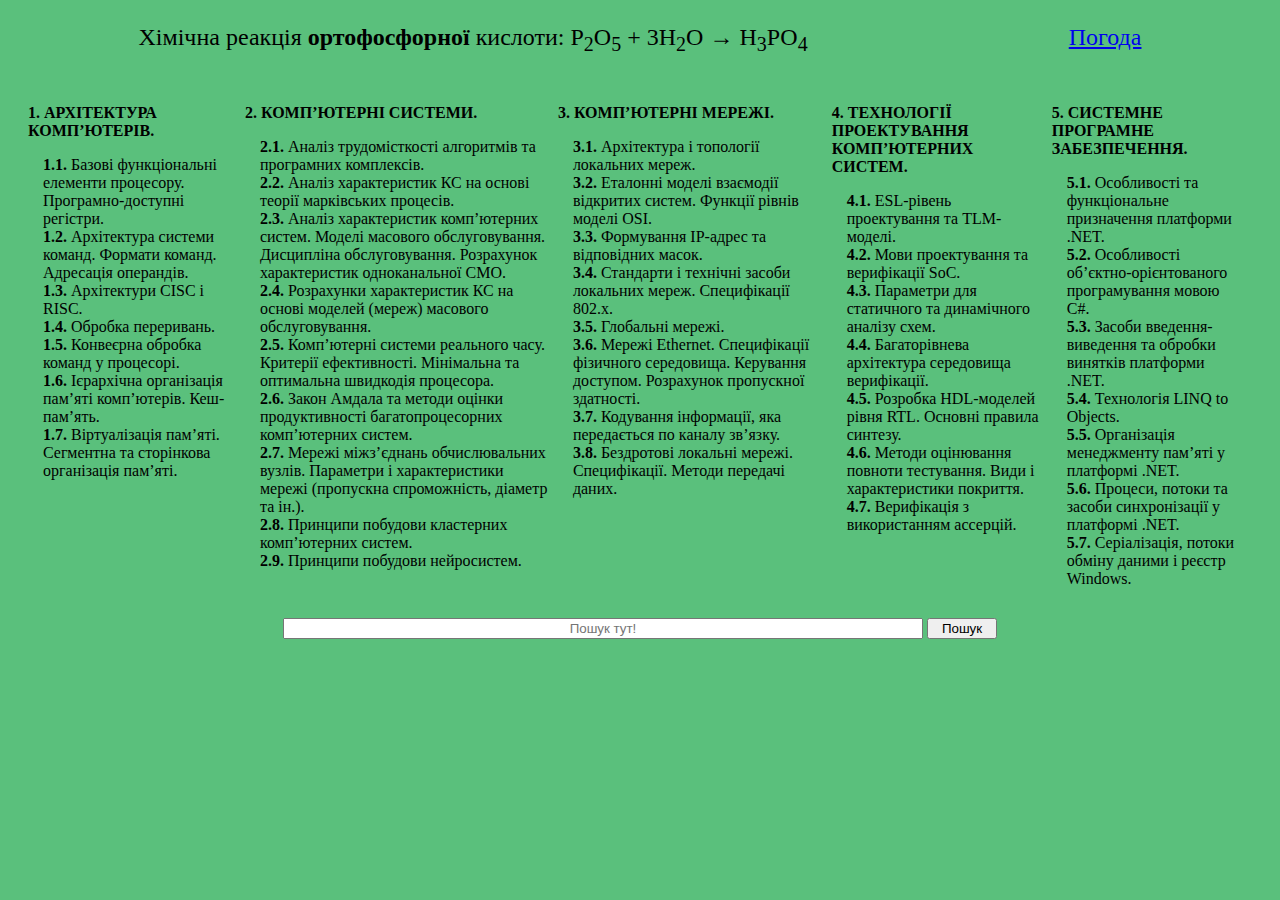
<file: index.html>
<!DOCTYPE html>
<html lang="en">
<head>
    <meta charset="UTF-8">
    <meta name="viewport" content="width=device-width, initial-scale=1.0">
    <title>Лабораторна робота №1</title>
    <link rel="stylesheet" type="text/css" href="css/style.css">
</head>

<body>
    <header class="main_page">
        <span>Хімічна реакція <b>ортофосфорної</b> кислоти: Р<sub>2</sub>О<sub>5</sub> + 3Н<sub>2</sub>О &#8594; Н<sub>3</sub>РО<sub>4</sub></span>
        <span><a href="weather.html">Погода</a></span>
    </header>
    <div >
        <ol class="list">
            <li class="arch"><b>АРХІТЕКТУРА КОМП’ЮТЕРІВ.</b><p></p>
                <ol class="sublist">
                    <li>Базові функціональні елементи процесору. Програмно-доступні регістри.</li>
                    <li>Архiтектура системи команд. Формати команд. Адресація операндів.</li>
                    <li>Архiтектури CISC і RISC.</li>
                    <li>Обробка переривань.</li>
                    <li>Конвеєрна обробка команд у процесорі.</li>
                    <li>Iєрархiчна органiзацiя пам’ятi комп’ютерiв. Кеш-пам’ять.</li>
                    <li>Віртуалізація пам’яті. Сегментна та сторінкова організація пам’яті.</li>
                </ol>
            </li>
            <li class="sys"><b>КОМП’ЮТЕРНІ СИСТЕМИ.</b><p></p>
                <ol class="sublist">
                    <li>Аналіз трудомісткості алгоритмів та програмних комплексів.</li>
                    <li>Аналіз характеристик КС на основі теорії марківських процесів.</li>
                    <li>Аналіз характеристик комп’ютерних систем. Моделі масового обслуговування. Дисципліна обслуговування. Розрахунок характеристик одноканальної СМО.</li>
                    <li>Розрахунки характеристик КС на основі моделей (мереж) масового обслуговування.</li>
                    <li>Комп’ютерні системи реального часу. Критерії ефективності. Мінімальна та оптимальна швидкодія процесора.</li>
                    <li>Закон Амдала та методи оцінки продуктивності багатопроцесорних комп’ютерних систем.</li>
                    <li>Мережі міжз’єднань обчислювальних вузлів. Параметри і характеристики мережі (пропускна спроможність, діаметр та ін.).</li>
                    <li>Принципи побудови кластерних комп’ютерних систем.</li>
                    <li>Принципи побудови нейросистем.</li>
                </ol>
            </li>
            <li class="net"><b>КОМП’ЮТЕРНІ МЕРЕЖІ.</b><p></p>
                <ol class="sublist">
                    <li>Архітектура і топології локальних мереж.</li>
                    <li>Еталонні моделі взаємодії відкритих систем. Функції рівнів моделі OSI.</li>
                    <li>Формування IP-адрес та відповідних масок.</li>
                    <li>Стандарти і технічні засоби локальних мереж. Специфікації 802.x.</li>
                    <li>Глобальні мережі.</li>
                    <li>Мережі Ethernet. Специфікації фізичного середовища. Керування доступом. Розрахунок пропускної здатності.</li>
                    <li>Кодування інформації, яка передається по каналу зв’язку.</li>
                    <li>Бездротові локальні мережі. Специфікації. Методи передачі даних.</li>
                </ol>
            </li>
            <li class="proj"><b>ТЕХНОЛОГІЇ ПРОЕКТУВАННЯ КОМП’ЮТЕРНИХ СИСТЕМ.</b><p></p>
                <ol class="sublist">
                    <li>ESL-рівень проектування та TLM-моделі.</li>
                    <li>Мови проектування та верифікації SoC.</li>
                    <li>Параметри для статичного та динамічного аналізу схем.</li>
                    <li>Багаторівнева архітектура середовища верифікації.</li>
                    <li>Розробка HDL-моделей рівня RTL. Основні правила синтезу.</li>
                    <li>Методи оцінювання повноти тестування. Види і характеристики покриття.</li>
                    <li>Верифікація з використанням ассерцій.</li>
                </ol>
            </li>
            <li class="spz"><b>СИСТЕМНЕ ПРОГРАМНЕ ЗАБЕЗПЕЧЕННЯ.</b><p></p>
                <ol class="sublist">
                    <li>Особливості та функціональне призначення платформи .NET.</li>
                    <li>Особливості об’єктно-орієнтованого програмування мовою C#.</li>
                    <li>Засоби введення-виведення та обробки винятків платформи .NET.</li>
                    <li>Технологія LINQ to Objects.</li>
                    <li>Організація менеджменту пам’яті у платформі .NET.</li>
                    <li>Процеси, потоки та засоби синхронізації у платформі .NET.</li>
                    <li>Серіалізація, потоки обміну даними і реєстр Windows.</li>
                </ol>
            </li>
        </ol>
    </div>
    <footer>
        <div>
            <form> 
                <input type="text" name="text" class="search" placeholder="Пошук тут!">
                <input type="submit" name="submit" class="submit" value="Пошук">
            </form>
        </div>
    </footer>
    
</body>
</html>
</file>
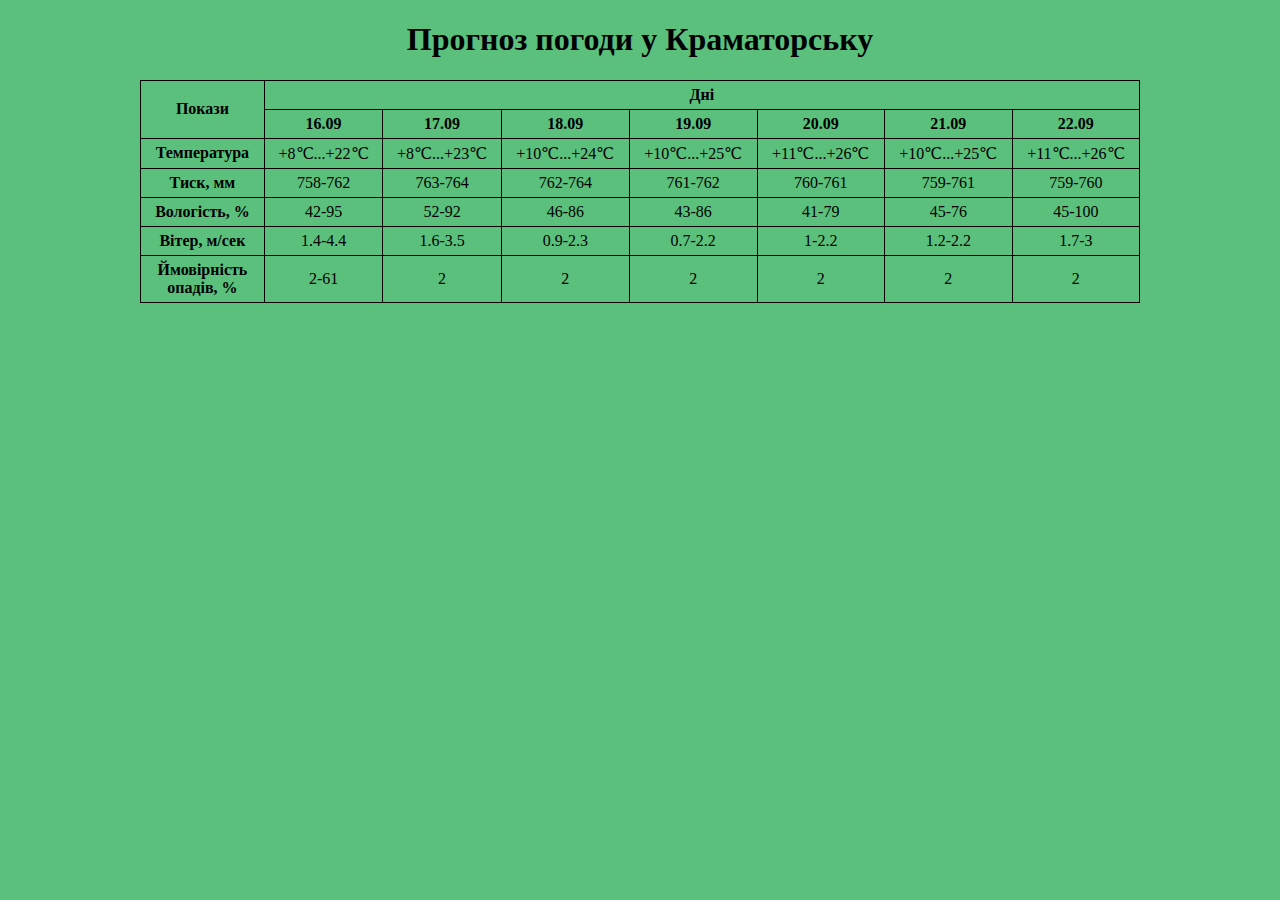
<file: weather.html>
<!DOCTYPE html>
<html lang="en">
<head>
    <meta charset="UTF-8">
    <meta name="viewport" content="width=device-width, initial-scale=1.0">
    <title>Погода</title>
    <link rel="stylesheet" type="text/css" href="css/style.css">
</head>

<body>
    <header class="weather_page">
        <div align="center"><h1>Прогноз погоди у Краматорську</h1></div>
    </header>
    <table width="1000" border="1" cellpadding="5" style="border-collapse: collapse; border: 1px solid black;" align="center">
        <thead>
            <tr>
                <th rowspan="2">Покази</th>
                <th colspan="7">Дні</th>
            </tr>
            <tr>
                
                <th>16.09</th>
                <th>17.09</th>
                <th>18.09</th>
                <th>19.09</th>
                <th>20.09</th>
                <th>21.09</th>
                <th>22.09</th>
            </tr>
        </thead>
        <tbody>
            <tr align="center">
                <th>Температура</th>
                <td>+8&#8451;...+22&#8451;</td>
                <td>+8&#8451;...+23&#8451;</td>
                <td>+10&#8451;...+24&#8451;</td>
                <td>+10&#8451;...+25&#8451;</td>
                <td>+11&#8451;...+26&#8451;</td>
                <td>+10&#8451;...+25&#8451;</td>
                <td>+11&#8451;...+26&#8451;</td>
            </tr>
            <tr align="center">
                <th>Тиск, мм</th>
                <td>758-762</td>
                <td>763-764</td>
                <td>762-764</td>
                <td>761-762</td>
                <td>760-761</td>
                <td>759-761</td>
                <td>759-760</td>
            </tr>
            <tr align="center">
                <th>Вологість, %</th>
                <td>42-95</td>
                <td>52-92</td>
                <td>46-86</td>
                <td>43-86</td>
                <td>41-79</td>
                <td>45-76</td>
                <td>45-100</td>
            </tr>
            <tr align="center">
                <th>Вітер, м/сек</th>
                <td>1.4-4.4</td>
                <td>1.6-3.5</td>
                <td>0.9-2.3</td>
                <td>0.7-2.2</td>
                <td>1-2.2</td>
                <td>1.2-2.2</td>
                <td>1.7-3</td>
            </tr>
            <tr align="center">
                <th>Ймовірність <br>опадів, %</th>
                <td>2-61</td>
                <td>2</td>
                <td>2</td>
                <td>2</td>
                <td>2</td>
                <td>2</td>
                <td>2</td>
            </tr>
        </tbody>

    </table>
</body>
</html>
</file>
<file: css/style.css>
ol {
    list-style: none;
    counter-reset: li;
}

li:before {
    font-weight: bold;
    counter-increment: li;
    content: counters(li, ".") ". ";

}

html {
    background: rgb(90, 192, 124);
    height: 100%;
    
}

.main_page {
    display: flex;
    flex-flow: row;
    justify-content: space-around;
    font-size: 24px;
    margin: 24px 0 48px 0;
}

 .list {
    width: 95%;
    display: flex;
    flex-flow:row;
    justify-content: left;
}

.sublist {
    
    padding: 0 10px 0 15px;
}

 .arch {
    margin: 0 0 0 -20px;
}

 .sys {
    
    width: 800px;
}

.net {
    width: 700px;
}

/* .proj {
    border: 2px solid khaki;
}

.spz {
    border: 2px solid darkblue;
} */

.search {
    width: 50%;
    text-align: center;
}

.submit {
    width: 70px;
    text-align: center;
}

form {
    text-align: center;
    margin: 30px 0 0 0;
}

h1 {
    font-size: 32px;
}

/* @media only screen and (max-width: 480px) {
    html {
        background: linear-gradient(to top, black, 25%, cyan);
        height: auto;

        
    }

    .list {
        font-size:67%;

    }

    header {
        font-size: 16px;
    }
} */
</file>
